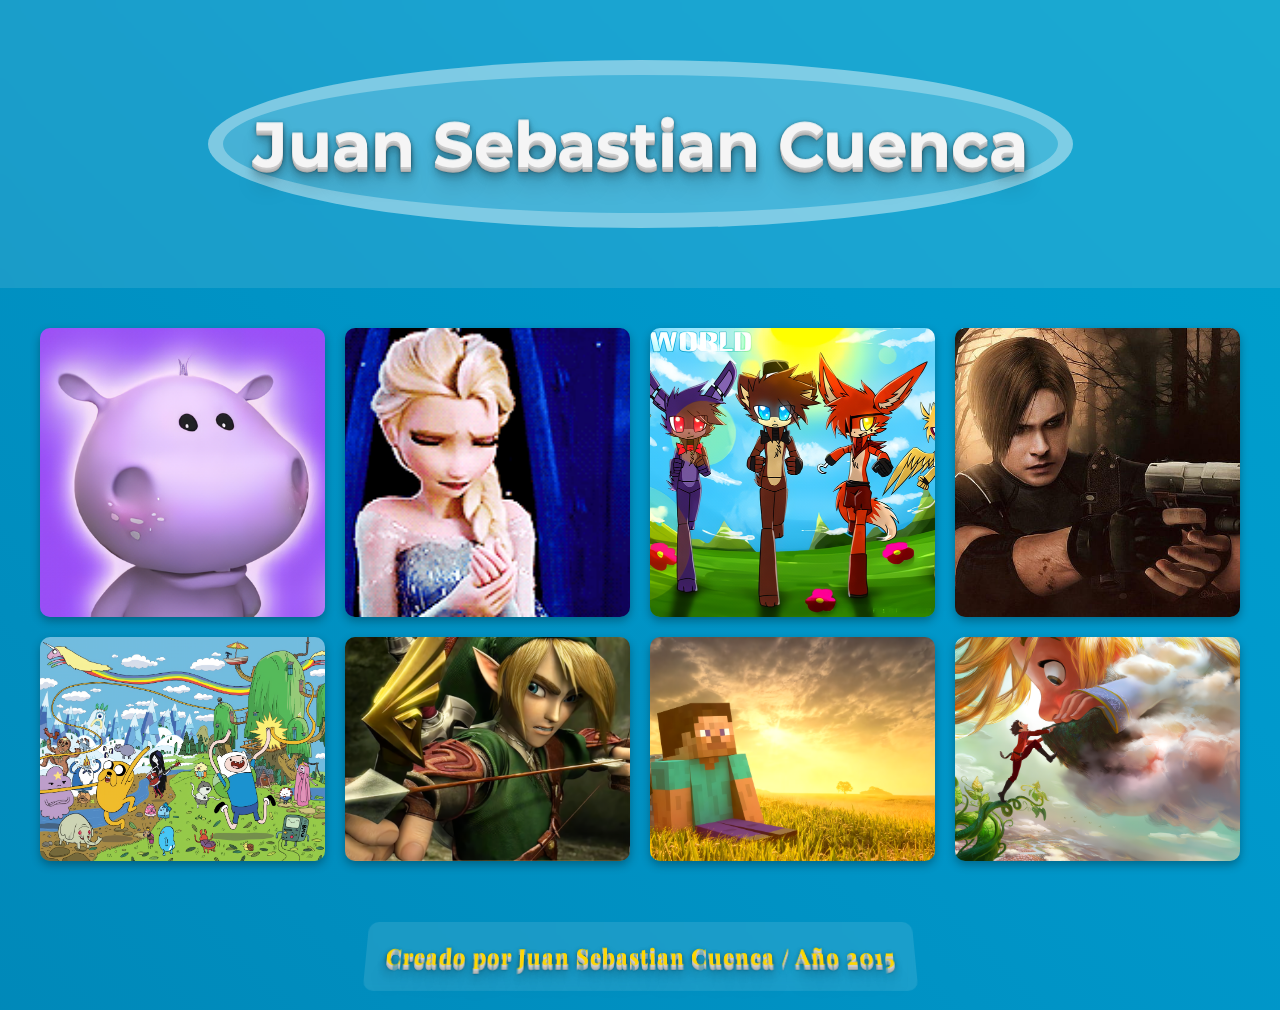
<file: index.html>
<!DOCTYPE html>
<html lang="es">
<head>
    <meta charset="UTF-8">
    <meta name="viewport" content="width=device-width, initial-scale=1.0">
    <title>Juan Sebastian Cuenca - Galería Acuática con Burbujas 3D y Estrellas</title>
    <link rel="stylesheet" href="lightbox.css">
    <link href="https://fonts.googleapis.com/css2?family=Montserrat:wght@400;700&family=Playfair+Display:wght@400;700&display=swap" rel="stylesheet">
    <style>
        body, html {
            margin: 0;
            padding: 0;
            font-family: 'Montserrat', sans-serif;
            background: linear-gradient(45deg, #006994, #0099cc, #00cccb);
            background-size: 400% 400%;
            animation: gradientBG 15s ease infinite;
            overflow-x: hidden;
            position: relative;
        }
        @keyframes gradientBG {
            0% {background-position: 0% 50%;}
            50% {background-position: 100% 50%;}
            100% {background-position: 0% 50%;}
        }
        .titulo {
            text-align: center;
            padding: 60px 0;
            background: rgba(255, 255, 255, 0.1);
            backdrop-filter: blur(10px);
            margin-bottom: 20px;
            position: relative;
            z-index: 2;
        }
        h1 {
            font-size: 4rem;
            color: rgba(255, 255, 255, 0.8);
            text-shadow: 
                0 1px 0 #ccc,
                0 2px 0 #c9c9c9,
                0 3px 0 #bbb,
                0 4px 0 #b9b9b9,
                0 5px 0 #aaa,
                0 6px 1px rgba(0,0,0,.1),
                0 0 5px rgba(0,0,0,.1),
                0 1px 3px rgba(0,0,0,.3),
                0 3px 5px rgba(0,0,0,.2),
                0 5px 10px rgba(0,0,0,.25),
                0 10px 10px rgba(0,0,0,.2),
                0 20px 20px rgba(0,0,0,.15);
            margin: 0;
            padding: 30px;
            display: inline-block;
            background: rgba(255, 255, 255, 0.1);
            border-radius: 50%;
            border: 15px solid rgba(255, 255, 255, 0.3);
            backdrop-filter: blur(5px);
            animation: float 3s ease-in-out infinite;
        }
        @keyframes float {
            0% {transform: translateY(0px);}
            50% {transform: translateY(-10px);}
            100% {transform: translateY(0px);}
        }
        .container {
            max-width: 1200px;
            margin: 0 auto;
            padding: 20px;
            position: relative;
            z-index: 2;
        }
        .gallery {
            display: grid;
            grid-template-columns: repeat(auto-fit, minmax(250px, 1fr));
            gap: 20px;
        }
        .gallery a {
            display: block;
            overflow: hidden;
            border-radius: 10px;
            box-shadow: 0 4px 10px rgba(0,0,0,0.3);
            transition: transform 0.3s ease, box-shadow 0.3s ease;
            position: relative;
        }
        .gallery a::before {
            content: '';
            position: absolute;
            top: -2px;
            left: -2px;
            right: -2px;
            bottom: -2px;
            background: linear-gradient(45deg, transparent, rgba(255,255,255,0.8), transparent);
            z-index: 1;
            filter: blur(5px);
            opacity: 0;
            transition: opacity 0.3s ease;
        }
        .gallery a:hover::before {
            opacity: 1;
            animation: shine 1.5s infinite;
        }
        @keyframes shine {
            0% {background-position: -200% 0;}
            100% {background-position: 200% 0;}
        }
        .gallery a:hover {
            transform: translateY(-5px);
            box-shadow: 0 6px 15px rgba(0,0,0,0.4);
        }
        .gallery img {
            width: 100%;
            height: 100%;
            object-fit: cover;
            transition: transform 0.3s ease;
            position: relative;
            z-index: 1;
        }
        .gallery a:hover img {
            transform: scale(1.1);
        }
        .bubble-3d {
            position: fixed;
            border-radius: 50%;
            pointer-events: none;
            background: radial-gradient(circle at 75% 30%, white 5px, #ff21a840 8%, #ffffff05 60%, #ffffff40 100%);
            box-shadow: inset 0 0 5px #ffffff40, inset 3px 3px 3px #ffffff80, inset -3px -3px 3px #ffffff80;
            animation: float-bubble 15s infinite ease-in;
            z-index: 1;
        }
        @keyframes float-bubble {
            0% {transform: translate(0, 100vh) scale(0);}
            100% {transform: translate(0, -100vh) scale(1);}
        }
        .bubble {
            position: fixed;
            border-radius: 50%;
            background: radial-gradient(circle at 30% 30%, rgba(255, 255, 255, 0.9), rgba(173, 216, 230, 0.3));
            box-shadow: 0 0 10px rgba(255, 255, 255, 0.5), inset 0 0 5px rgba(255, 255, 255, 0.5);
            animation: rise 4s infinite ease-in;
            pointer-events: none;
            z-index: 1000;
        }
        @keyframes rise {
            0% {bottom: -10px; opacity: 0.8; transform: translateX(0);}
            50% {transform: translateX(10px);}
            100% {bottom: 100%; opacity: 0; transform: translateX(-10px);}
        }
        .sparkle {
            position: absolute;
            width: 5px;
            height: 5px;
            background-color: rgba(255, 255, 255, 0.8);
            border-radius: 50%;
            pointer-events: none;
            animation: sparkle-animation 0.8s linear forwards;
            z-index: 1001;
        }
        @keyframes sparkle-animation {
            0% {opacity: 1; transform: scale(0) translate(0, 0);}
            100% {opacity: 0; transform: scale(1) translate(20px, -20px);}
        }
        .star {
            position: absolute;
            background-color: white;
            border-radius: 50%;
            opacity: 0;
            animation: twinkle 5s infinite;
            z-index: 0;
            box-shadow: 0 0 10px 0 rgba(255, 255, 255, 0.7);
        }
        .star::after {
            content: '';
            position: absolute;
            top: 50%;
            left: 50%;
            width: 100%;
            height: 100%;
            background-color: white;
            border-radius: 50%;
            transform: translate(-50%, -50%) rotate(45deg);
        }
        @keyframes twinkle {
            0%, 100% {opacity: 0; transform: scale(0.8);}
            50% {opacity: 1; transform: scale(1);}
        }
        .footer-title {
            text-align: center;
            font-size: 1.4rem;
            font-family: 'Playfair Display', serif;
            color: #FFD700;
            text-shadow: 
                0 1px 0 #ccc,
                0 2px 0 #c9c9c9,
                0 3px 0 #bbb,
                0 4px 0 #b9b9b9,
                0 5px 0 #aaa,
                0 6px 1px rgba(0,0,0,.1),
                0 0 5px rgba(0,0,0,.1),
                0 1px 3px rgba(0,0,0,.3),
                0 3px 5px rgba(0,0,0,.2),
                0 5px 10px rgba(0,0,0,.25),
                0 10px 10px rgba(0,0,0,.2),
                0 20px 20px rgba(0,0,0,.15);
            margin-top: 40px;
            padding: 20px;
            background: rgba(255, 255, 255, 0.1);
            backdrop-filter: blur(5px);
            border-radius: 10px;
            display: inline-block;
            transform: perspective(500px) rotateX(10deg);
            transition: transform 0.3s ease, letter-spacing 0.3s ease;
            letter-spacing: 1px;
        }
        .footer-title:hover {
            transform: perspective(500px) rotateX(0deg) scale(1.05);
            letter-spacing: 2px;
        }
    </style>
</head>
<body>
    <div class="titulo">
        <h1>Juan Sebastian Cuenca</h1>
    </div>
    <div class="container">
        <div class="gallery">
            <a href="images/Bippo.png" data-lightbox="models" data-title="Talking Hippo">
                <img src="images/Bippo.png" alt="Imagen 1">
            </a>
            <a href="images/Elsa.webp" data-lightbox="models" data-title="Reina Elsa">
                <img src="images/Elsa.webp" alt="Imagen 2">
            </a>
            <a href="images/fna.png" data-lightbox="models" data-title="Five Nights at Freddy's">
                <img src="images/fna.png" alt="Imagen 3">
            </a>
            <a href="images/leon.jpg" data-lightbox="models" data-title="Resident Evil 4 Leon">
                <img src="images/leon.jpg" alt="Imagen 4">
            </a>
            <a href="images/flip.png" data-lightbox="models" data-title="Hora de Aventura, Finn Humano y Jake el perro">
                <img src="images/flip.png" alt="Imagen 5">
            </a>
            <a href="images/link.png" data-lightbox="models" data-title="Zelda Movie">
                <img src="images/link.png" alt="Imagen 6">
            </a>
            <a href="images/minecraft.png" data-lightbox="models" data-title="Steve Minecraft">
                <img src="images/minecraft.png" alt="Imagen 7">
            </a>
            <a href="images/gigantico.png" data-lightbox="models" data-title="Gigantic Pelicula Disney">
                <img src="images/gigantico.png" alt="Imagen 8">
            </a>
        </div>
    </div>
    
    <div style="text-align: center;">
        <h2 class="footer-title">Creado por Juan Sebastian Cuenca / Año 2015</h2>
    </div>

    <script src="lightbox-plus-jquery.js"></script>
    <script>
        document.addEventListener('mousemove', function(e) {
            createBubble(e.clientX, e.clientY);
        });

        function createBubble(x, y) {
            const bubble = document.createElement('div');
            bubble.className = 'bubble';
            
            const size = Math.random() * 30 + 10;
            bubble.style.width = `${size}px`;
            bubble.style.height = `${size}px`;
            
            bubble.style.left = `${x + Math.random() * 20 - 10}px`;
            bubble.style.top = `${y + Math.random() * 20 - 10}px`;
            
            document.body.appendChild(bubble);
            
            setTimeout(() => {
                bubble.remove();
            }, 4000);
        }

        // Efecto de brillos en las imágenes
        document.querySelectorAll('.gallery a').forEach(item => {
            item.addEventListener('mousemove', createSparkle);
            item.addEventListener('touchmove', createSparkle);
        });

        function createSparkle(e) {
            const x = e.type === 'touchmove' ? e.touches[0].clientX : e.clientX;
            const y = e.type === 'touchmove' ? e.touches[0].clientY : e.clientY;
            
            const sparkle = document.createElement('div');
            sparkle.className = 'sparkle';
            
            const rect = this.getBoundingClientRect();
            sparkle.style.left = `${x - rect.left}px`;
            sparkle.style.top = `${y - rect.top}px`;
            
            this.appendChild(sparkle);
            
            setTimeout(() => {
                sparkle.remove();
            }, 800);
        }

        function createBubble3D() {
            const bubble = document.createElement('div');
            bubble.className = 'bubble-3d';
            
            const size = Math.random() * 100 + 20;
            bubble.style.width = `${size}px`;
            bubble.style.height = `${size}px`;
            
            bubble.style.left = `${Math.random() * 100}vw`;
            bubble.style.bottom = '-20vh';
            
            document.body.appendChild(bubble);
            
            setTimeout(() => {
                bubble.remove();
            }, 15000);
        }

        setInterval(createBubble3D, 500);

        function createStar() {
            const star = document.createElement('div');
            star.className = 'star';
            const size = Math.random() * 4 + 2;
            star.style.width = `${size}px`;
            star.style.height = `${size}px`;
            star.style.left = `${Math.random() * 100}vw`;
            star.style.top = `${Math.random() * 100}vh`;
            star.style.animationDuration = `${Math.random() * 3 + 2}s`;
            star.style.animationDelay = `${Math.random() * 5}s`;
            document.body.appendChild(star);
        }

        for (let i = 0; i < 150; i++) {
            createStar();
        }
    </script>

    <meta name="google-site-verification" content="f088fpow0e13VGMMJZH_OEHISlfejRI02yR1iyLEmnA" />
</file>
